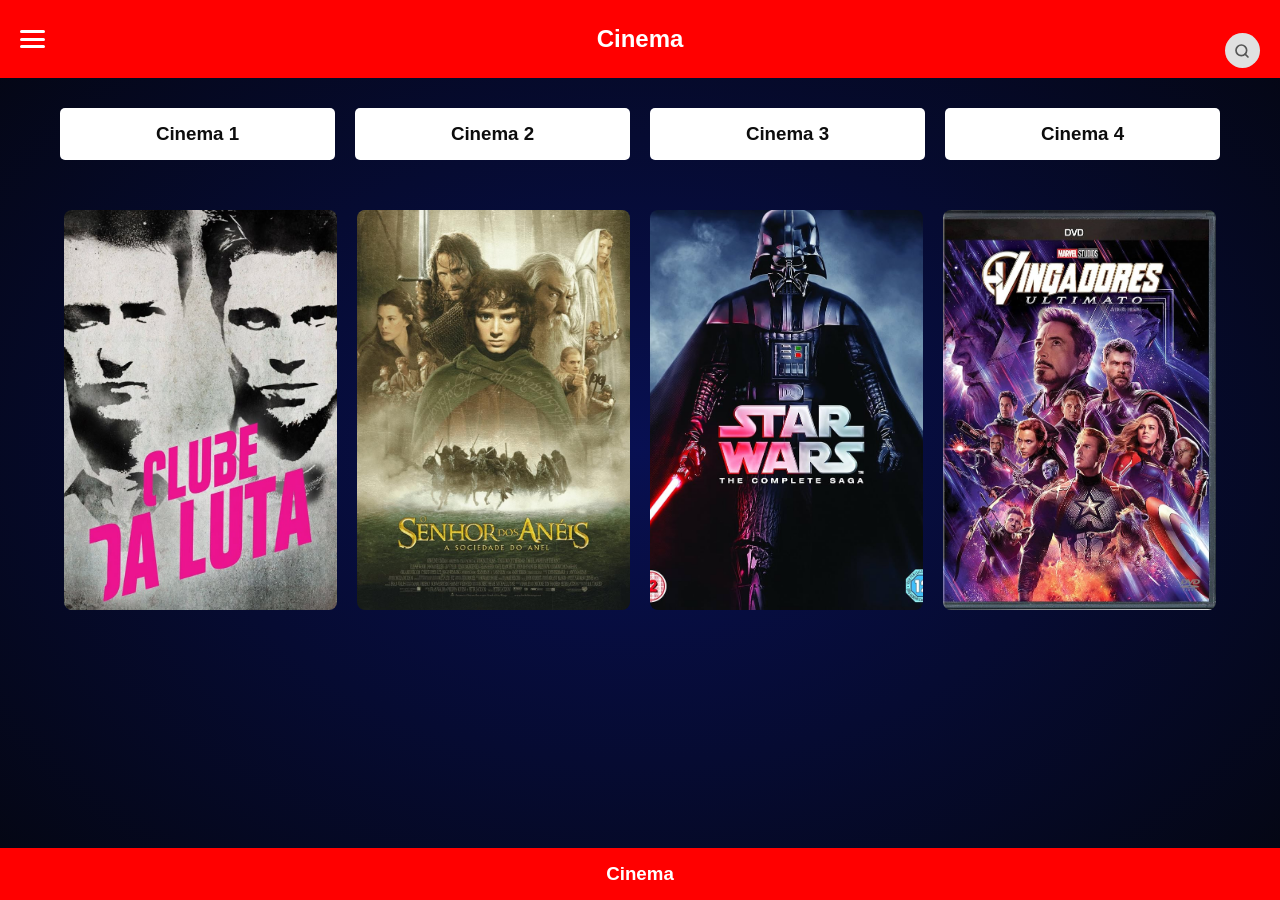
<file: index.html>
<!DOCTYPE html>
<html lang="pt-BR">

<head>
  <meta charset="UTF-8">
  <meta name="viewport" content="width=device-width, initial-scale=1.0">
  <title>Cinema - Home</title>
  <link rel="stylesheet" href="./styles/global.css">
  <link rel="stylesheet" href="./styles/style.css">
</head>

<body>

  <header>
    <div class="menu-bloco">
      <input type="checkbox" id="menu-toggle" class="menu-controle">
      <label for="menu-toggle" class="menu-icone">
        <span></span>
        <span></span>
        <span></span>
      </label>
      <nav class="menu-lista">
        <a href="./index.html">Página Inicial</a>
        <a href="https://www.linkedin.com/in/eduardo-leal-0834b4300/" target="blank" rel="noopener">Suporte / Contato</a>
      </nav>
    </div>

    <h1>Cinema</h1>

    <div class="pesquisa-bloco">
      <div class="pesquisa-caixa">
        <input type="search" placeholder="Pesquise pelos seus Favoritos">
      </div>
    </div>
  </header>

  <main class="conteudo-home">
    <nav class="lista-cinemas">
      <a href="./cinemas/cinema1.html" class="botao-cinema">
        <h3>Cinema 1</h3>
      </a>
      <a href="./cinemas/cinema2.html" class="botao-cinema">
        <h3>Cinema 2</h3>
      </a>
      <a href="./cinemas/cinema3.html" class="botao-cinema">
        <h3>Cinema 3</h3>
      </a>
      <a href="./cinemas/cinema4.html" class="botao-cinema">
        <h3>Cinema 4</h3>
      </a>
    </nav>

    <section class="vitrine-filmes">
      <div class="grade-cartazes">
        <img src="./imagens/cclube da luta.jpg" alt="Clube da Luta" title="Clube da Luta">
        <img src="./imagens/senhor dos aneis.jpg" alt="Senhor do Anéis" title="Senhor dos Anéis">
        <img src="./imagens/star wars.jpg" alt="Star Wars" title="Star Wars">
        <img src="./imagens/vingadores.jpg" alt="Vingadores" title="Vingadores">
      </div>
    </section>
  </main>

  <footer class="rodape-principal">
    <h3>Cinema</h3>
  </footer>

</body>

</html>
</file>
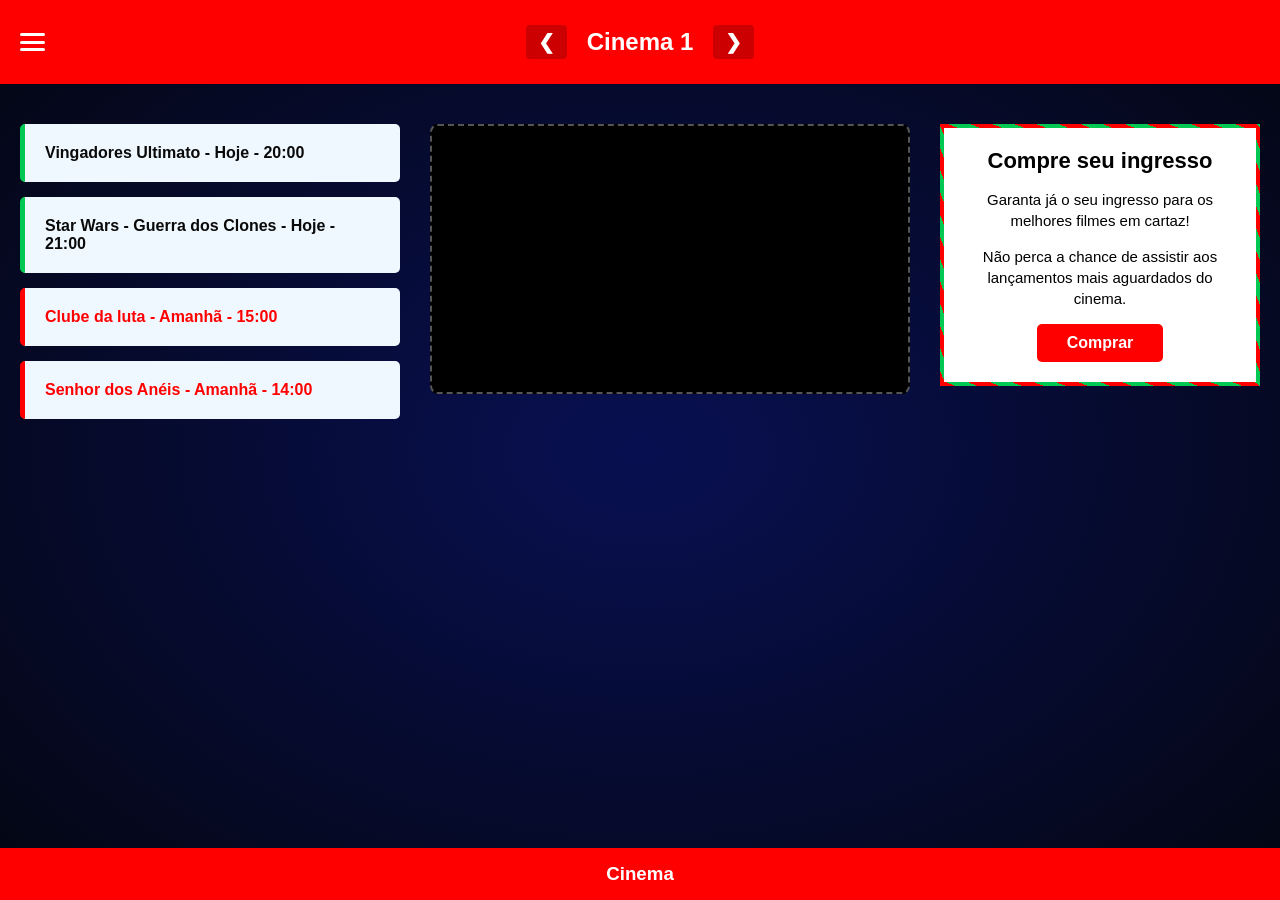
<file: cinemas/cinema1.html>
<!DOCTYPE html>
<html lang="pt-BR">

<head>
  <meta charset="UTF-8">
  <meta name="viewport" content="width=device-width, initial-scale=1.0">
  <title>Cinema 1 - Detalhes</title>
  <link rel="stylesheet" href="../styles/global.css">
  <link rel="stylesheet" href="../styles/style2.css">
</head>

<body>

  <header>
    <div class="menu-bloco">
      <input type="checkbox" id="menu-toggle" class="menu-controle">
      <label for="menu-toggle" class="menu-icone">
        <span></span><span></span><span></span>
      </label>
      <nav class="menu-lista">
        <a href="../index.html">Página Inicial</a>
        <a href="https://www.linkedin.com/in/eduardo-leal-0834b4300/" target="_blank" rel="noopener">Suporte / Contato</a>
      </nav>
    </div>

    <h1>
      <a href="./cinema4.html" class="seta-link" title="Cinema Anterior">&#10094;</a>
      <span>Cinema 1</span>
      <a href="./cinema2.html" class="seta-link" title="Próximo Cinema">&#10095;</a>
    </h1>
  </header>

  <main class="layout-detalhes">

    <section class="secao-horarios">
      <article>
        <p class="sessao-hoje">Vingadores Ultimato - Hoje - 20:00</p>
        <p class="sessao-hoje">Star Wars - Guerra dos Clones - Hoje - 21:00</p>
        <p class="sessao-amanha">Clube da luta - Amanhã - 15:00</p>
        <p class="sessao-amanha">Senhor dos Anéis - Amanhã - 14:00</p>
      </article>
    </section>

    <section class="secao-trailer">
      <div class="video-container">
        <iframe width="100%" height="100%" src="https://www.youtube.com/embed/0i86oM1nHjM" title="O Senhor dos Anéis A sociedade do Anel 2001 - Trailer (Legendado)" frameborder="0" allow="accelerometer; autoplay; clipboard-write; encrypted-media; gyroscope; picture-in-picture; web-share" referrerpolicy="strict-origin-when-cross-origin" allowfullscreen></iframe>
      </div>
    </section>

    <aside class="secao-ingressos">
      <div class="caixa-compra">
        <h2>Compre seu ingresso</h2>
        <p>Garanta já o seu ingresso para os melhores filmes em cartaz!</p>
        <p>Não perca a chance de assistir aos lançamentos mais aguardados do cinema.</p>
        <div class="centralizar-botao">
          <a href="https://www.ingresso.com/" class="botao-comprar" target="blank" rel="noopener">Comprar</a>
        </div>
      </div>
    </aside>

  </main>

  <footer class="rodape-principal">
    <h3>Cinema</h3>
  </footer>

</body>

</html>
</file>
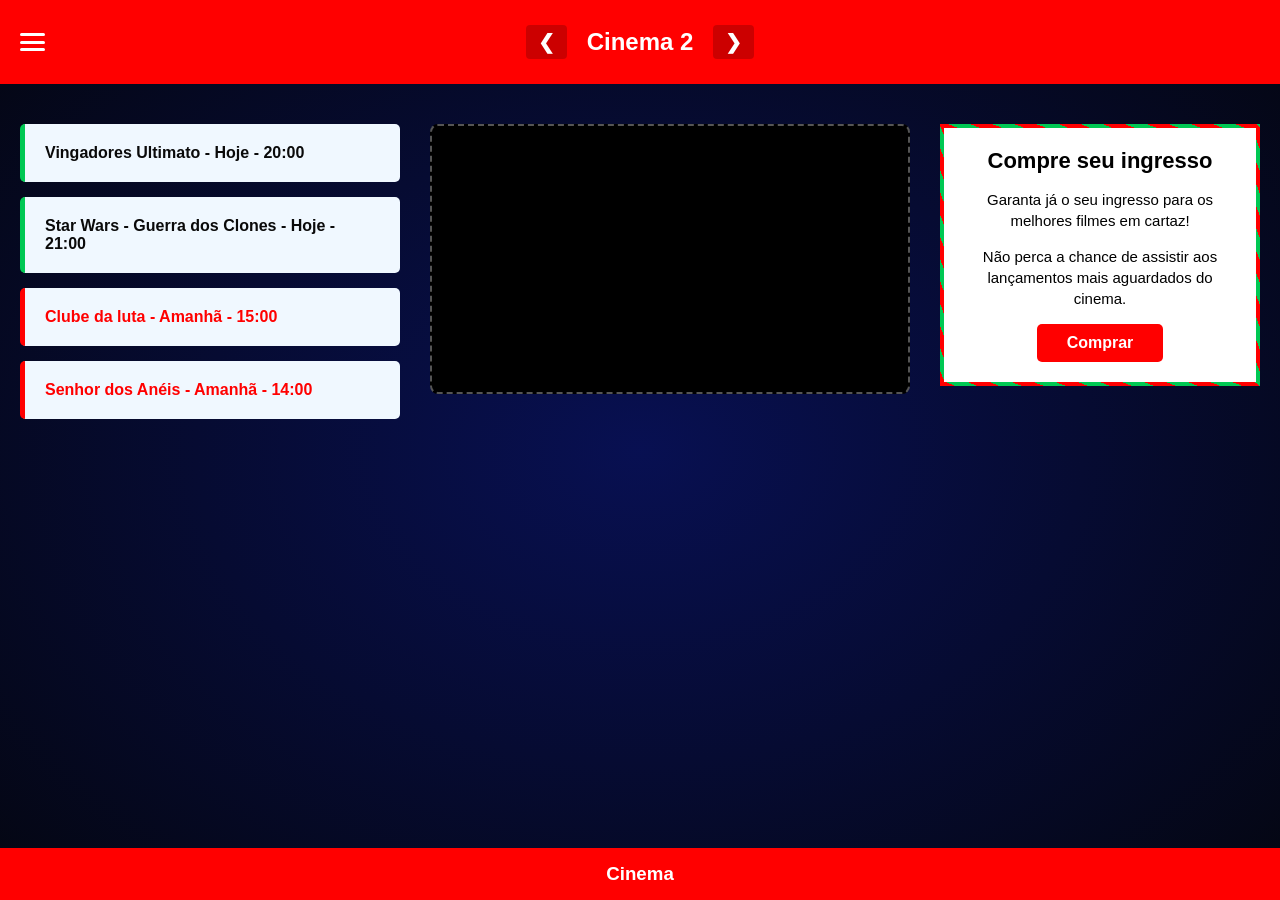
<file: cinemas/cinema2.html>
<!DOCTYPE html>
<html lang="pt-BR">

<head>
  <meta charset="UTF-8">
  <meta name="viewport" content="width=device-width, initial-scale=1.0">
  <title>Cinema 2 - Detalhes</title>
  <link rel="stylesheet" href="../styles/global.css">
  <link rel="stylesheet" href="../styles/style2.css">
</head>

<body>

  <header>
    <div class="menu-bloco">
      <input type="checkbox" id="menu-toggle" class="menu-controle">
      <label for="menu-toggle" class="menu-icone">
        <span></span>
        <span></span>
        <span></span>
      </label>
      <nav class="menu-lista">
        <a href="../index.html">Página Inicial</a>
        <a href="https://www.linkedin.com/in/eduardo-leal-0834b4300/" target="blank" rel="noopener">Suporte / Contato</a>
      </nav>
    </div>

    <h1>
      <a href="./cinema1.html" class="seta-link" title="Cinema Anterior">&#10094;</a>
      <span>Cinema 2</span>
      <a href="./cinema3.html" class="seta-link" title="Próximo Cinema">&#10095;</a>
    </h1>
  </header>

  <main class="layout-detalhes">

    <section class="secao-horarios">
      <article>
        <p class="sessao-hoje">Vingadores Ultimato - Hoje - 20:00</p>
        <p class="sessao-hoje">Star Wars - Guerra dos Clones - Hoje - 21:00</p>
        <p class="sessao-amanha">Clube da luta - Amanhã - 15:00</p>
        <p class="sessao-amanha">Senhor dos Anéis - Amanhã - 14:00</p>
      </article>
    </section>

    <section class="secao-trailer">
      <div class="video-container">
        <!-- Vídeo específico do Cinema 2: Clube da Luta -->
        <iframe width="100%" height="100%" src="https://www.youtube.com/embed/lJ5281THeKQ" title="Clube da Luta (1999) | Trailer Moderno Legendado" frameborder="0" allow="accelerometer; autoplay; clipboard-write; encrypted-media; gyroscope; picture-in-picture; web-share" referrerpolicy="strict-origin-when-cross-origin" allowfullscreen></iframe>
      </div>
    </section>

    <aside class="secao-ingressos">
      <div class="caixa-compra">
        <h2>Compre seu ingresso</h2>
        <p>Garanta já o seu ingresso para os melhores filmes em cartaz!</p>
        <p>Não perca a chance de assistir aos lançamentos mais aguardados do cinema.</p>
        <div class="centralizar-botao">
          <a href="https://www.ingresso.com/" class="botao-comprar" target="_blank" rel="noopener">Comprar</a>
        </div>
      </div>
    </aside>

  </main>

  <footer class="rodape-principal">
    <h3>Cinema</h3>
  </footer>

</body>

</html>
</file>
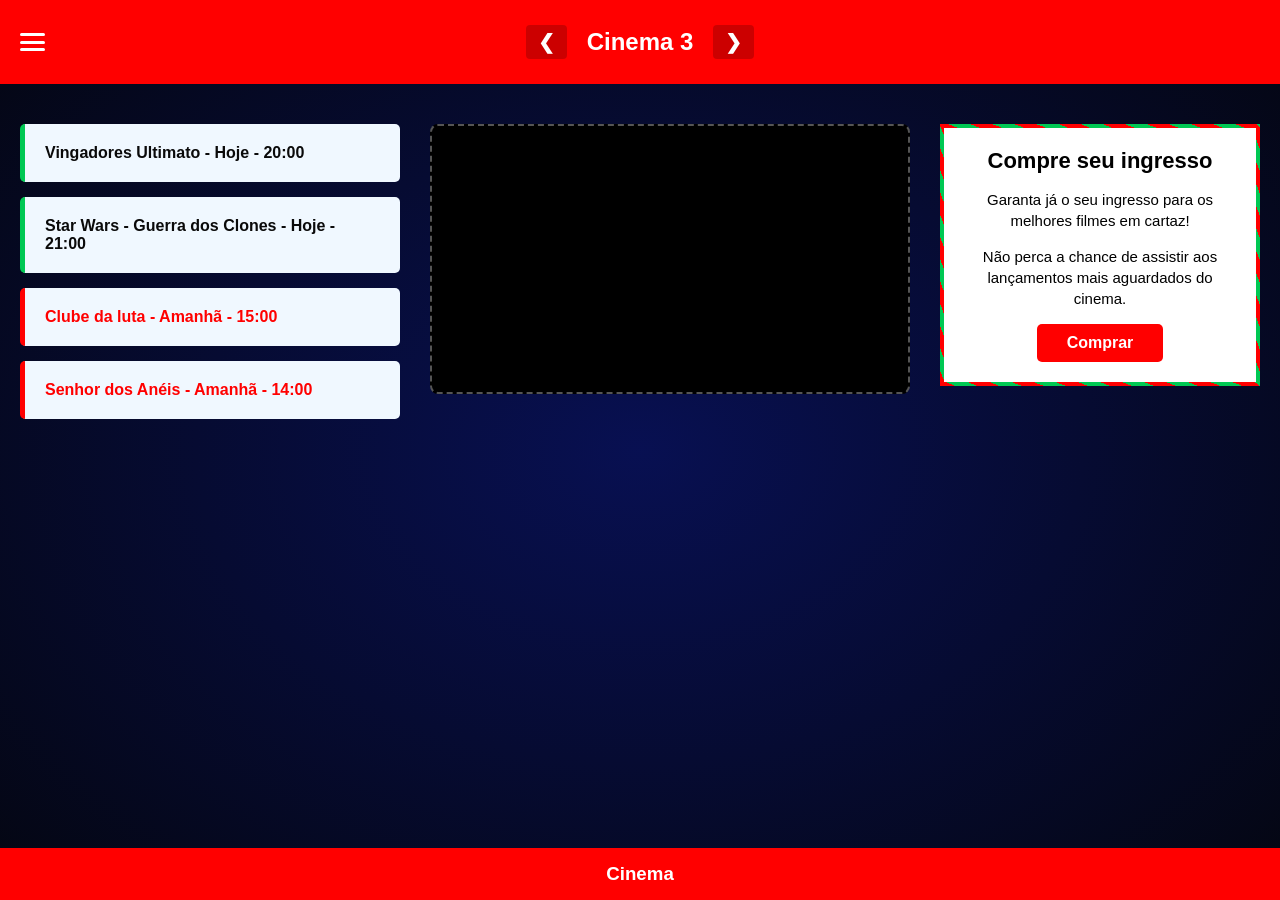
<file: cinemas/cinema3.html>
<!DOCTYPE html>
<html lang="pt-BR">

<head>
  <meta charset="UTF-8">
  <meta name="viewport" content="width=device-width, initial-scale=1.0">
  <title>Cinema 3 - Detalhes</title>
  <link rel="stylesheet" href="../styles/global.css">
  <link rel="stylesheet" href="../styles/style2.css">
</head>

<body>

  <header>
    <div class="menu-bloco">
      <input type="checkbox" id="menu-toggle" class="menu-controle">
      <label for="menu-toggle" class="menu-icone">
        <span></span>
        <span></span>
        <span></span>
      </label>
      <nav class="menu-lista">
        <a href="../index.html">Página Inicial</a>
        <a href="https://www.linkedin.com/in/eduardo-leal-0834b4300/" target="blank" rel="noopener">Suporte / Contato</a>
      </nav>
    </div>

    <h1>
      <a href="./cinema2.html" class="seta-link" title="Cinema Anterior">&#10094;</a>
      <span>Cinema 3</span>
      <a href="./cinema4.html" class="seta-link" title="Próximo Cinema">&#10095;</a>
    </h1>
  </header>

  <main class="layout-detalhes">

    <section class="secao-horarios">
      <article>
        <p class="sessao-hoje">Vingadores Ultimato - Hoje - 20:00</p>
        <p class="sessao-hoje">Star Wars - Guerra dos Clones - Hoje - 21:00</p>
        <p class="sessao-amanha">Clube da luta - Amanhã - 15:00</p>
        <p class="sessao-amanha">Senhor dos Anéis - Amanhã - 14:00</p>
      </article>
    </section>

    <section class="secao-trailer">
      <div class="video-container">
        <!-- Vídeo específico do Cinema 3: Star Wars Clones -->
        <iframe width="100%" height="100%" src="https://www.youtube.com/embed/JNcORR402zw" title="Star Wars: A Guerra Dos Clones Trailer Oficial | Legendado - [PT-BR] HD 1080p60f" frameborder="0" allow="accelerometer; autoplay; clipboard-write; encrypted-media; gyroscope; picture-in-picture; web-share" referrerpolicy="strict-origin-when-cross-origin" allowfullscreen></iframe>
      </div>
    </section>

    <aside class="secao-ingressos">
      <div class="caixa-compra">
        <h2>Compre seu ingresso</h2>
        <p>Garanta já o seu ingresso para os melhores filmes em cartaz!</p>
        <p>Não perca a chance de assistir aos lançamentos mais aguardados do cinema.</p>
        <div class="centralizar-botao">
          <a href="https://www.ingresso.com/" class="botao-comprar" target="_blank" rel="noopener">Comprar</a>
        </div>
      </div>
    </aside>

  </main>

  <footer class="rodape-principal">
    <h3>Cinema</h3>
  </footer>

</body>

</html>
</file>
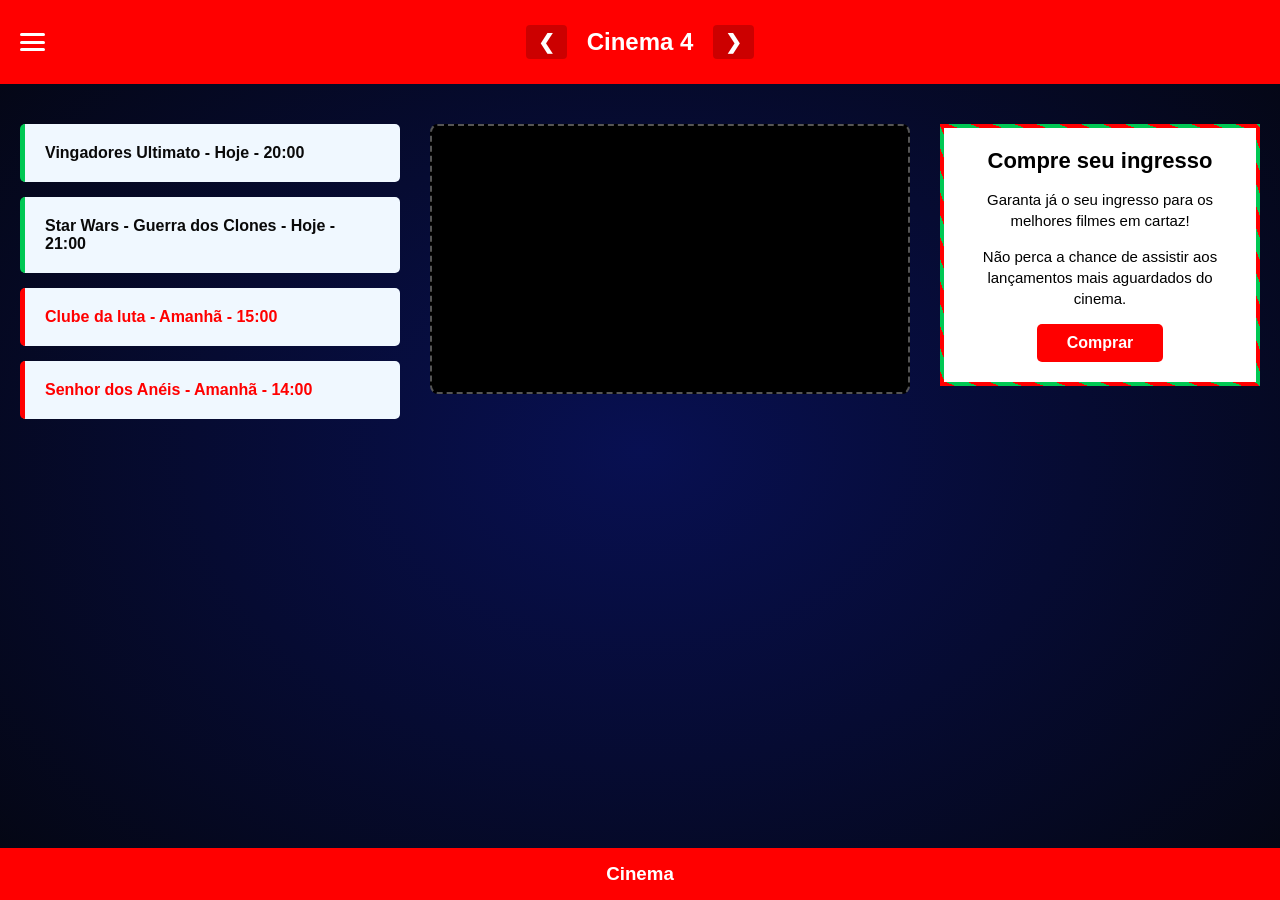
<file: cinemas/cinema4.html>
<!DOCTYPE html>
<html lang="pt-BR">

<head>
  <meta charset="UTF-8">
  <meta name="viewport" content="width=device-width, initial-scale=1.0">
  <title>Cinema 4 - Detalhes</title>
  <link rel="stylesheet" href="../styles/global.css">
  <link rel="stylesheet" href="../styles/style2.css">
</head>

<body>

  <header>
    <div class="menu-bloco">
      <input type="checkbox" id="menu-toggle" class="menu-controle">
      <label for="menu-toggle" class="menu-icone">
        <span></span>
        <span></span>
        <span></span>
      </label>
      <nav class="menu-lista">
        <a href="../index.html">Página Inicial</a>
        <a href="https://www.linkedin.com/in/eduardo-leal-0834b4300/" target="blank" rel="noopener">Suporte / Contato</a>
      </nav>
    </div>

    <h1>
      <a href="./cinema3.html" class="seta-link" title="Cinema Anterior">&#10094;</a>
      <span>Cinema 4</span>
      <a href="./cinema1.html" class="seta-link" title="Próximo Cinema">&#10095;</a>
    </h1>
  </header>

  <main class="layout-detalhes">

    <section class="secao-horarios">
      <article>
        <p class="sessao-hoje">Vingadores Ultimato - Hoje - 20:00</p>
        <p class="sessao-hoje">Star Wars - Guerra dos Clones - Hoje - 21:00</p>
        <p class="sessao-amanha">Clube da luta - Amanhã - 15:00</p>
        <p class="sessao-amanha">Senhor dos Anéis - Amanhã - 14:00</p>
      </article>
    </section>

    <section class="secao-trailer">
      <div class="video-container">
        <!-- Vídeo específico do Cinema 4: Vingadores Ultimato -->
        <iframe width="100%" height="100%" src="https://www.youtube.com/embed/spJoZReeIeQ" title="Trailer Vingadores: ULTIMATO -  25 de abril nos cinemas" frameborder="0" allow="accelerometer; autoplay; clipboard-write; encrypted-media; gyroscope; picture-in-picture; web-share" referrerpolicy="strict-origin-when-cross-origin" allowfullscreen></iframe>
      </div>
    </section>

    <aside class="secao-ingressos">
      <div class="caixa-compra">
        <h2>Compre seu ingresso</h2>
        <p>Garanta já o seu ingresso para os melhores filmes em cartaz!</p>
        <p>Não perca a chance de assistir aos lançamentos mais aguardados do cinema.</p>
        <div class="centralizar-botao">
          <a href="https://www.ingresso.com/" class="botao-comprar" target="_blank" rel="noopener">Comprar</a>
        </div>
      </div>
    </aside>

  </main>

  <footer class="rodape-principal">
    <h3>Cinema</h3>
  </footer>

</body>

</html>
</file>
<file: styles/global.css>
/* Reset e configurações base */
* {
  margin: 0;
  padding: 0;
  box-sizing: border-box;
}

body {
  background-image: radial-gradient(
    rgba(4, 12, 79, 0.985),
    rgba(0, 2, 13, 0.985)
  );
  font-family: Arial, sans-serif;
  min-height: 100vh;
  display: flex;
  flex-direction: column;
}

a {
  text-decoration: none;
}

/* Estrutura do Cabeçalho Principal */
header {
  width: 100%;
  background-color: red;
  color: white;
  padding: 25px 15px;
  display: flex;
  justify-content: center;
  align-items: center;
  position: relative;
}

/* Menu Lateral Oculto (Hambúrguer) */
.menu-bloco {
  position: absolute;
  left: 20px;
  top: 50%;
  transform: translateY(-50%);
  z-index: 10;
}

.menu-controle {
  display: none;
}

.menu-icone {
  display: flex;
  flex-direction: column;
  justify-content: space-between;
  width: 25px;
  height: 18px;
  cursor: pointer;
}

.menu-icone span {
  display: block;
  height: 3px;
  width: 100%;
  background-color: white;
  border-radius: 3px;
}

.menu-lista {
  position: absolute;
  top: 30px;
  left: 0;
  background-color: rgba(0, 2, 13, 0.95);
  border: 1px solid #555;
  border-radius: 5px;
  width: 160px;
  display: flex;
  flex-direction: column;
  padding: 10px 0;
  opacity: 0;
  visibility: hidden;
  transform: translateY(-10px);
  transition:
    opacity 0.3s ease,
    transform 0.3s ease,
    visibility 0.3s;
}

.menu-lista a {
  color: white;
  padding: 10px 20px;
  font-size: 14px;
  transition: background-color 0.2s;
}

.menu-lista a:hover {
  background-color: red;
}

.menu-controle:checked ~ .menu-lista {
  opacity: 1;
  visibility: visible;
  transform: translateY(0);
}

/* Estrutura do Rodapé */
.rodape-principal {
  background-color: red;
  color: white;
  text-align: center;
  padding: 15px;
  width: 100%;
  margin-top: auto;
}

/* Transforma o título em um container flexível para alinhar as setas nas pontas */
header h1 {
  display: flex;
  align-items: center;
  justify-content: center;
  gap: 20px; /* Espaço entre as setas e o texto */
  font-size: 24px;
}

/* Estilo visual das setas de navegação */
.seta-link {
  color: white;
  font-size: 20px;
  font-weight: bold;
  padding: 5px 12px;
  background-color: rgba(0, 0, 0, 0.2);
  border-radius: 4px;
  user-select: none; /* Evita que a seta seja selecionada por clique duplo */
  transition: background-color 0.2s;
}

.seta-link:hover {
  background-color: rgba(0, 0, 0, 0.5);
}

/* Garante que o texto do meio não quebre linha em telas muito pequenas */
header h1 span {
  white-space: nowrap;
}
</file>
<file: styles/style.css>
/* Área de Pesquisa com a Lupa via CSS */
.pesquisa-bloco {
  position: absolute;
  right: 20px;
  bottom: 10px;
}

.pesquisa-caixa {
  width: 35px;
  height: 35px;
  background-color: #e0e0e0;
  border-radius: 40px;
  transition: width 0.5s ease;
  display: flex;
  padding: 6px;
  overflow: hidden;
}

.pesquisa-caixa:hover,
.pesquisa-caixa:focus-within {
  width: 260px;
}

.pesquisa-caixa input {
  border: none;
  outline: none;
  width: 100%;
  background: transparent;
  font-size: 14px;

  /* Ícone vetorial da Lupa */
  background-image: url("data:image/svg+xml,%3Csvg xmlns='http://www.w3.org/2000/svg' viewBox='0 0 24 24' fill='none' stroke='%23555555' stroke-width='2.5' stroke-linecap='round' stroke-linejoin='round'%3E%3Ccircle cx='11' cy='11' r='8'%3E%3C/circle%3E%3Cline x1='21' y1='21' x2='16.65' y2='16.65'%3E%3C/line%3E%3C/svg%3E");
  background-repeat: no-repeat;
  background-position: 3px center;
  background-size: 16px;
  padding-left: 28px;
}

/* Layout Principal da Home */
.conteudo-home {
  flex: 1;
  display: flex;
  flex-direction: column;
}

/* Lista de Cinemas */
.lista-cinemas {
  display: grid;
  grid-template-columns: repeat(4, 1fr);
  padding: 10px;
  margin: 10px auto;
  width: 100%;
  max-width: 1200px;
}

.botao-cinema {
  display: flex;
  color: rgb(13, 13, 13);
  background-color: rgb(255, 255, 255);
  margin: 10px;
  padding: 15px;
  border-radius: 5px;
  justify-content: center;
  align-items: center;
  transition:
    transform 0.3s ease-in-out,
    background-color 0.2s;
}

.botao-cinema:hover {
  transform: scale(1.02);
  background-color: #e0e0e0;
  filter: drop-shadow(0 0 10px rgba(244, 242, 242, 0.58));
}

/* Vitrine de Filmes */
.vitrine-filmes {
  display: flex;
  justify-content: center;
  padding: 20px 0;
}

.grade-cartazes {
  display: grid;
  grid-template-columns: repeat(4, 1fr);
  gap: 20px;
  width: 90%;
  max-width: 1200px;
}

.grade-cartazes img {
  width: 100%;
  height: 400px;
  object-fit: cover;
  border-radius: 8px;
  transition:
    transform 0.3s ease-in-out,
    box-shadow 0.3s ease-in-out,
    filter 0.3s;
}

.grade-cartazes img:hover {
  transform: scale(1.05);
  cursor: pointer;
  box-shadow: 0 10px 20px rgba(0, 0, 0, 0.5);
  filter: drop-shadow(0 0 10px rgba(244, 242, 242, 0.58));
}

/* Responsividade */
@media (max-width: 768px) {
  .lista-cinemas {
    grid-template-columns: 1fr;
  }
  .grade-cartazes {
    grid-template-columns: repeat(2, 1fr);
  }
}
</file>
<file: styles/style2.css>
body {
  color: aliceblue;
}

/* Configuração do Grid de 3 colunas */
.layout-detalhes {
  display: grid;
  grid-template-columns: minmax(280px, 380px) 1fr minmax(250px, 320px);
  gap: 30px;
  padding: 40px 20px;
  align-items: start;
  flex: 1;
}

/* Blocos de Sessões de Filmes */
.sessao-hoje,
.sessao-amanha {
  background-color: aliceblue;
  padding: 20px;
  border-radius: 5px;
  margin-bottom: 15px;
  font-weight: bold;
  transition:
    transform 0.2s,
    background-color 0.2s;
}

.sessao-hoje {
  color: rgb(10, 10, 10);
  border-left: 5px solid #00c853;
}

.sessao-amanha {
  color: red;
  border-left: 5px solid red;
}

.sessao-hoje:hover,
.sessao-amanha:hover {
  transform: scale(1.02);
  background-color: #e0e0e0;
  filter: drop-shadow(0 0 10px rgba(244, 242, 242, 0.58));
}

/* Controle do Vídeo Central */
.secao-trailer {
  display: flex;
  justify-content: center;
  width: 100%;
}

.video-container {
  background-color: #000;
  border: 2px dashed #555;
  border-radius: 8px;
  width: 100%;
  max-width: 650px;
  aspect-ratio: 16 / 9;
  display: flex;
}

/* Painel de Ingressos */
.caixa-compra {
  background-color: rgb(255, 255, 255);
  color: black;
  padding: 20px;
  text-align: center;
  display: flex;
  flex-direction: column;
  gap: 15px;
  border-radius: 8px;
  border: 4px dashed;
  border-image: repeating-linear-gradient(
      45deg,
      red,
      red 15px,
      #00c853 15px,
      #00c853 30px
    )
    10;
}

.caixa-compra h2 {
  font-size: 22px;
}

.caixa-compra p {
  font-size: 15px;
  line-height: 1.4;
}

.botao-comprar {
  display: inline-block;
  background-color: red;
  color: white !important;
  padding: 10px 30px;
  border-radius: 5px;
  font-weight: bold;
  transition:
    background 0.2s,
    transform 0.2s;
}

.botao-comprar:hover {
  background-color: darkred;
  transform: scale(1.15);
}

/* Responsividade */
@media (max-width: 1024px) {
  .layout-detalhes {
    grid-template-columns: 1fr;
    gap: 20px;
    padding: 20px;
  }
}
</file>
